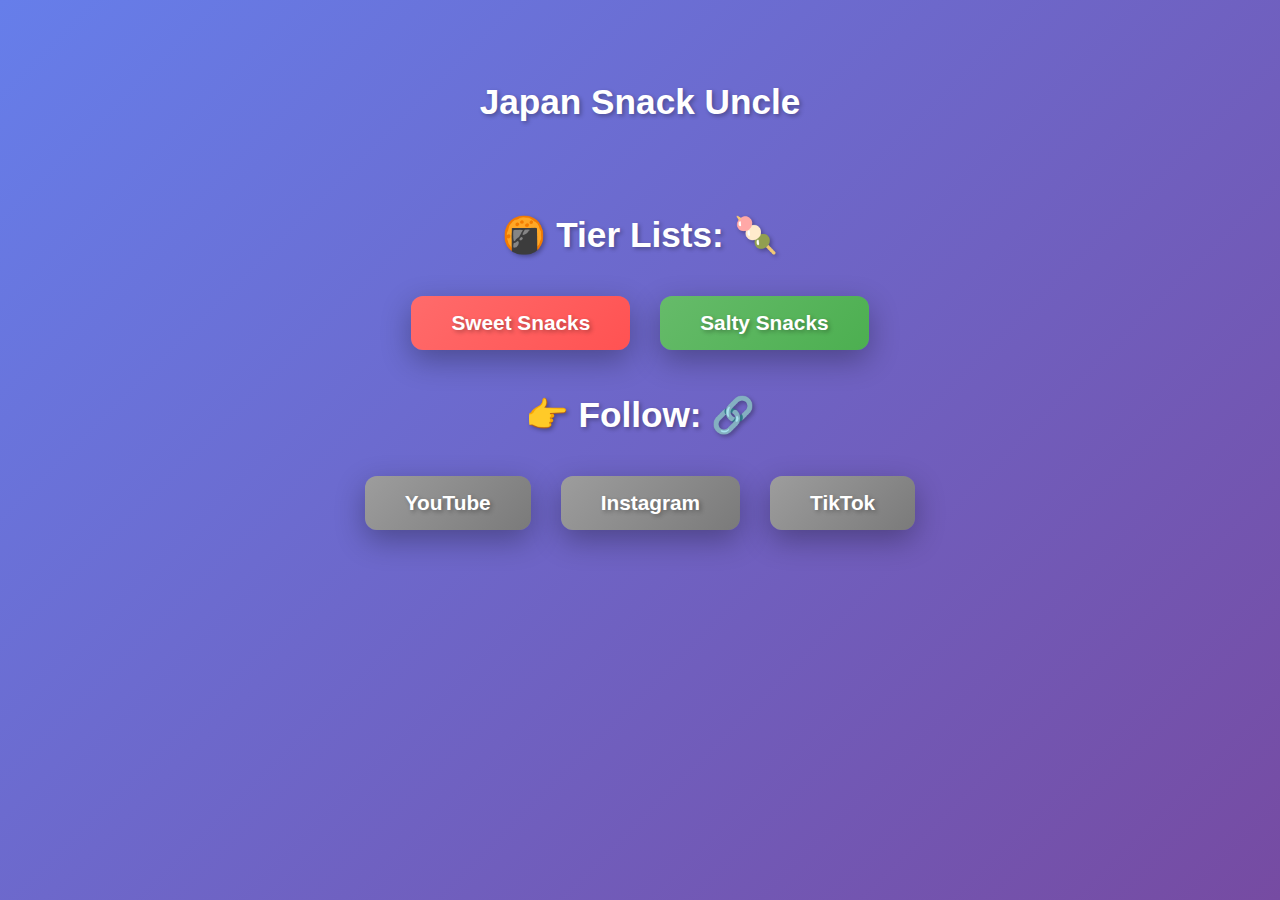
<file: index.html>
<!DOCTYPE html>
<html lang="en">
<head>
    <meta charset="UTF-8">
    <meta name="viewport" content="width=device-width, initial-scale=1.0">
    <title>Japanese Snack Uncle</title>
    <link rel="stylesheet" href="styles.css">
</head>
<body>
   <div class="home-container">
        <h1>Japan Snack Uncle</h1>
   </div>
   <div class="home-container">
      <h1>🍘 Tier Lists: 🍡</h1>
      <div class="button-group">
         <a href="sweet.html" class="nav-button sweet-btn">Sweet Snacks</a>
         <a href="salty.html" class="nav-button salty-btn">Salty Snacks</a>
      </div>
   </div>
   <div class="home-container">
      <h1>👉 Follow: 🔗</h1>
      <div class="button-group">
         <a href="https://www.youtube.com/@japansnackuncle" class="nav-button social-media-btn" target="_blank" rel="noopener noreferrer">YouTube</a>
         <a href="https://www.instagram.com/japansnackuncle" class="nav-button social-media-btn" target="_blank" rel="noopener noreferrer">Instagram</a>
         <a href="https://www.tiktok.com/@japan.snack.uncle" class="nav-button social-media-btn" target="_blank" rel="noopener noreferrer">TikTok</a>
      </div>
   </div>


</body>
</html>
</file>
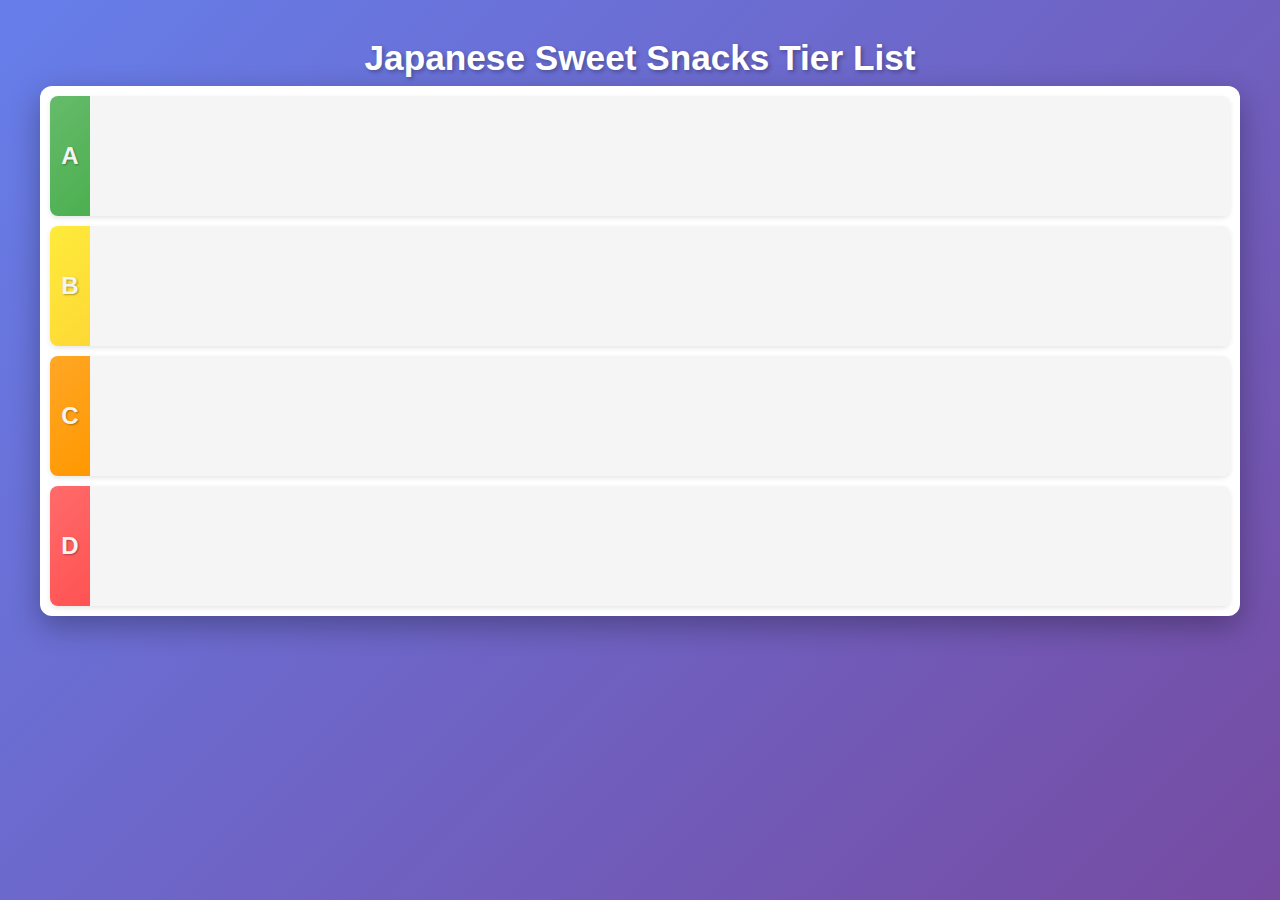
<file: sweet.html>
<!DOCTYPE html>
<html lang="en">
<head>
    <meta charset="UTF-8">
    <meta name="viewport" content="width=device-width, initial-scale=1.0">
    <title>Japanese Sweet Snacks Tier List</title>
	<link rel="stylesheet" href="styles.css">
</head>
<body>
   <div class="container">
      <br>
      <h1>Japanese Sweet Snacks Tier List</h1>
      <div class="tier-list">
         <div class="tier-section">
            <div class="tier-row">
                <div class="tier-label tier-a">A</div>
                <div class="tier-items" id="tier-a"></div>
            </div>
            <div class="description-panel" id="description-A" style="display: none;"></div>
         </div>
         <div class="tier-section">
            <div class="tier-row">
                <div class="tier-label tier-b">B</div>
                <div class="tier-items" id="tier-b"></div>
            </div>
            <div class="description-panel" id="description-B" style="display: none;"></div>
         </div>
         <div class="tier-section">
            <div class="tier-row">
                <div class="tier-label tier-c">C</div>
                <div class="tier-items" id="tier-c"></div>
            </div>
            <div class="description-panel" id="description-C" style="display: none;"></div>
         </div>
         <div class="tier-section">
            <div class="tier-row">
                <div class="tier-label tier-d">D</div>
                <div class="tier-items" id="tier-d"></div>
            </div>
            <div class="description-panel" id="description-D" style="display: none;"></div>
         </div>
      </div>

    </div>
	
	<script src="scriptSweet.js"></script>
</body>
</html>
</file>
<file: styles.css>
* {
    margin: 0;
    padding: 0;
    box-sizing: border-box;
}

body {
    font-family: 'Segoe UI', Tahoma, Geneva, Verdana, sans-serif;
    background: linear-gradient(135deg, #667eea 0%, #764ba2 100%);
    min-height: 100vh;
    padding: 12px;
}

.container {
    max-width: 1200px;
    margin: 0 auto;
    display: flex;
    flex-direction: column;
    gap: 8px;
}

h1 {
    text-align: center;
    color: white;
    font-size: 2.2em;
    text-shadow: 2px 2px 4px rgba(0,0,0,0.3);
}

.tier-list {
    background: white;
    border-radius: 12px;
    padding: 10px;
    box-shadow: 0 10px 30px rgba(0,0,0,0.3);
    display: flex;
    flex-direction: column;
    gap: 10px;
}

.tier-section {
    display: flex;
    flex-direction: column;
    gap: 8px;
}

.tier-row {
   display: flex;
   border-radius: 8px;
   overflow: hidden;
   box-shadow: 0 2px 5px rgba(0,0,0,0.1);
   min-height: 120px;
   /* allow height to grow for two rows */
   /* min-height: auto; */
   /* align-items: flex-start; */
}

.tier-label {
   width: 40px;
   display: flex;
   align-items: center;
   justify-content: center;
   font-weight: bold;
   font-size: 1.5em;
   color: rgb(244, 244, 244);
   text-shadow: 1px 1px 2px rgba(0,0,0,0.3);
}

.tier-a { background: linear-gradient(135deg, #66bb6a , #4caf50 ); }
.tier-b { background: linear-gradient(135deg, #ffeb3b , #fdd835); }
.tier-c { background: linear-gradient(135deg, #ffa726 , #ff9800); }
.tier-d { background: linear-gradient(135deg, #ff6b6b , #ff5252 ); }


.tier-items {
   flex: 1;
   display: flex;
   flex-wrap: wrap;
   gap: 6px;
   padding: 6px;
   background: #f5f5f5;
   overflow-x: auto;
   overflow-y: hidden;
   /* new stuff */
   align-items: center;

}

.item {
    background: white;
    padding: 6px;
    border-radius: 6px;
    cursor: pointer;
    transition: all 0.3s ease;
    box-shadow: 0 2px 5px rgba(0,0,0,0.1);
    font-weight: 500;
    display: flex;
    flex-direction: column;
    align-items: center;
    width: 150px;
    height: 120px;
}

.item-image {
    width: 138px;
    flex: 1;
    min-height: 40px;
    object-fit: cover;
    border-radius: 4px;
}

.item-name {
    font-size: 0.9em;
    text-align: center;
    word-wrap: break-word;
    white-space: pre-line;
    line-height: 1.2;
}

.item:hover {
    box-shadow: 0 4px 12px rgba(0,0,0,0.2);
    border-color: #667eea;
}

.item.selected {
    background: #667eea;
    color: white;
    border-color: #667eea;
}

.description-panel {
   background: white;
   border-radius: 12px;
   padding: 10px;
   box-shadow: 0 10px 10px rgba(0,0,0,0.2);
   display: flex;
   flex-direction: column;
   /* gap: 10px; */
}

.description-panel h2 {
    color: #667eea;
    font-size: 1.1em;
}

.description-panel p {
    color: #555;
    line-height: 1.4;
    font-size: 0.9em;
    white-space: pre-line;
}

.no-selection {
    color: #999;
    text-align: center;
    font-style: italic;
    padding: 40px;
}



.home-container {
   display: flex;
   flex-direction: column;
   align-items: center;
   justify-content: center;
   min-height: 20vh;
   gap: 40px;
   padding: 20px;
}

.button-group {
   display: flex;
   gap: 30px;
   flex-wrap: wrap;
   justify-content: center;
}



.nav-button {
   padding: 15px 40px;
   font-size: 1.3em;
   font-weight: 600;
   text-decoration: none;
   border-radius: 12px;
   transition: all 0.3s ease;
   color: white;
   text-shadow: 2px 2px 4px rgba(0,0,0,0.3);
   box-shadow: 0 10px 30px rgba(0,0,0,0.3);
   border: none;
   cursor: pointer;
}

.nav-button:hover {
   transform: translateY(-5px);
   box-shadow: 0 15px 40px rgba(0,0,0,0.4);
}

.sweet-btn {
   background: linear-gradient(135deg, #ff6b6b, #ff5252);
}

.salty-btn {
   background: linear-gradient(135deg, #66bb6a, #4caf50);
}

.social-media-btn {
   background: linear-gradient(135deg, #9d9d9d, #7a7a7a);
}


@media (max-width: 1200px) {
    .tier-label {
        width: 25px;
        font-size: 1.0em;
    }

    body {
      padding: 3px;
    }

    .container {
      gap: 3px;
    }

    .tier-list {
      padding: 3px;
      gap: 3px;
    }

    .tier-section {
      gap: 3px;
    }

    .item {
      width: 120px;
      height: 100px;
      font-size: 0.8em;
    }

   .item-image {
      width: 110px;
      min-height: 30px;
   }


    h1 {
        font-size: 1.2em;
    }

   .description-panel {
      padding: 5px;
   }
    .description-panel h2 {
        font-size: .8em;
    }

   .description-panel p {
      font-size: 0.8em;
   }

   .nav-button {
      font-size: 1.0em;
   }
}
</file>
